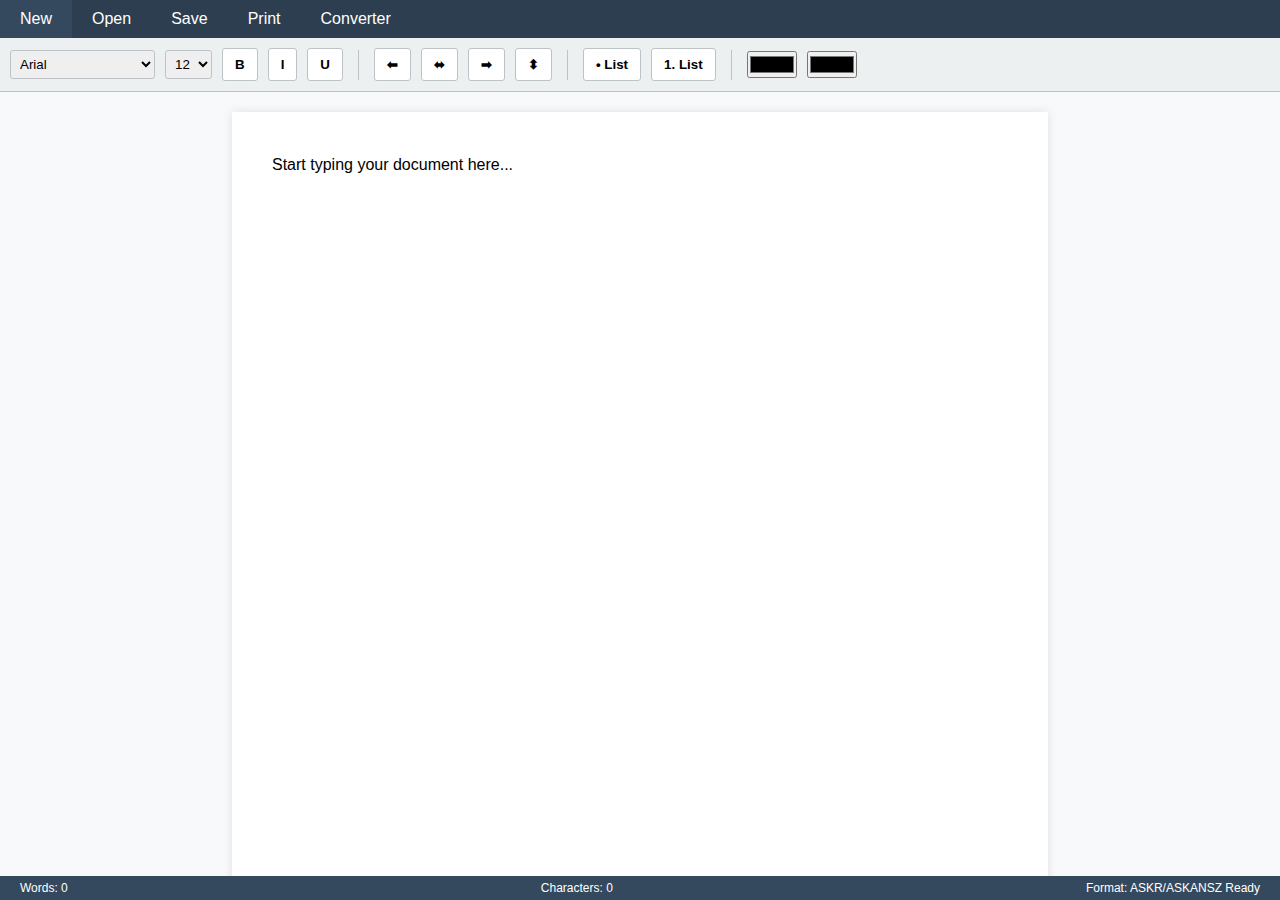
<file: index.html>
<!DOCTYPE html>
<html lang="en">
<head>
    <meta charset="UTF-8">
    <meta name="viewport" content="width=device-width, initial-scale=1.0">
    <title>ASKR Word Processor</title>
    <link rel="stylesheet" href="styles.css">
</head>
<body>
    <div class="container">
        <!-- Menu Bar -->
        <div class="menu-bar">
            <div class="menu-item" onclick="newDocument()">New</div>
            <div class="menu-item" onclick="openDocument()">Open</div>
            <div class="menu-item" onclick="saveDocument()">Save</div>
            <div class="menu-item" onclick="printDocument()">Print</div>
            <div class="menu-item" onclick="openConverter()">Converter</div>
        </div>

        <!-- Toolbar -->
        <div class="toolbar">
            <select id="fontFamily" onchange="changeFontFamily()">
                <option value="Arial">Arial</option>
                <option value="Times New Roman">Times New Roman</option>
                <option value="Helvetica">Helvetica</option>
                <option value="Georgia">Georgia</option>
                <option value="Verdana">Verdana</option>
            </select>

            <select id="fontSize" onchange="changeFontSize()">
                <option value="12">12</option>
                <option value="14">14</option>
                <option value="16">16</option>
                <option value="18">18</option>
                <option value="20">20</option>
                <option value="24">24</option>
                <option value="28">28</option>
                <option value="32">32</option>
            </select>

            <button onclick="formatText('bold')" class="format-btn" id="boldBtn">B</button>
            <button onclick="formatText('italic')" class="format-btn" id="italicBtn">I</button>
            <button onclick="formatText('underline')" class="format-btn" id="underlineBtn">U</button>

            <div class="separator"></div>

            <button onclick="alignText('left')" class="format-btn">⬅</button>
            <button onclick="alignText('center')" class="format-btn">⬌</button>
            <button onclick="alignText('right')" class="format-btn">➡</button>
            <button onclick="alignText('justify')" class="format-btn">⬍</button>

            <div class="separator"></div>

            <button onclick="insertList('ul')" class="format-btn">• List</button>
            <button onclick="insertList('ol')" class="format-btn">1. List</button>

            <div class="separator"></div>

            <input type="color" id="textColor" onchange="changeTextColor()" title="Text Color">
            <input type="color" id="bgColor" onchange="changeBackgroundColor()" title="Background Color">
        </div>

        <!-- Document Area -->
        <div class="document-container">
            <div class="document" id="document" contenteditable="true" spellcheck="true">
                <p>Start typing your document here...</p>
            </div>
        </div>

        <!-- Status Bar -->
        <div class="status-bar">
            <span id="wordCount">Words: 0</span>
            <span id="charCount">Characters: 0</span>
            <span>Format: ASKR/ASKANSZ Ready</span>
        </div>
    </div>

    <input type="file" id="fileInput" accept=".txt,.html,.askr,.askansz" style="display: none;">
    <script src="script.js"></script>
</body>
</html>
</file>
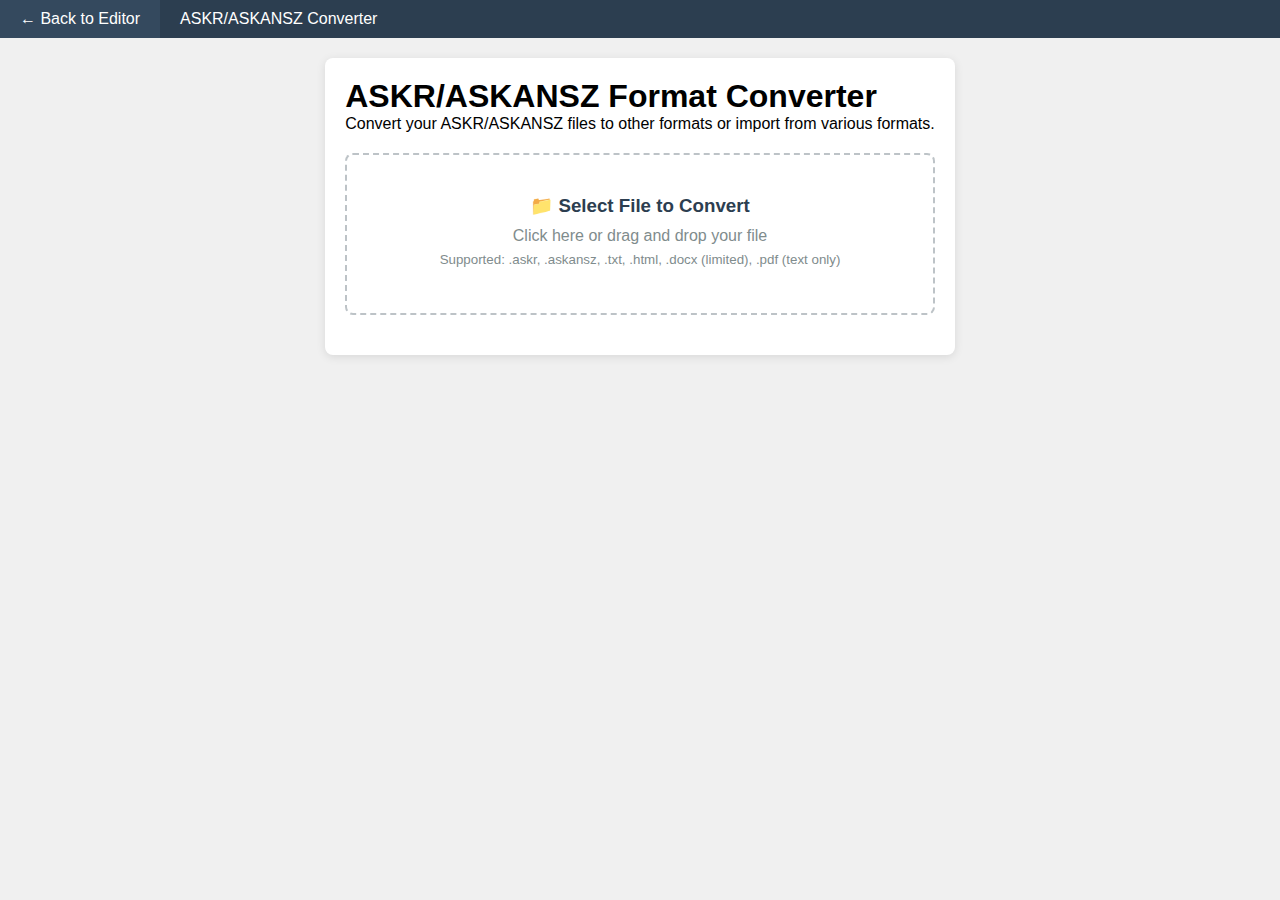
<file: converter.html>
<!DOCTYPE html>
<html lang="en">
<head>
    <meta charset="UTF-8">
    <meta name="viewport" content="width=device-width, initial-scale=1.0">
    <title>ASKR/ASKANSZ Format Converter</title>
    <link rel="stylesheet" href="styles.css">
    <style>
        .converter-container {
            max-width: 800px;
            margin: 20px auto;
            padding: 20px;
            background: white;
            border-radius: 8px;
            box-shadow: 0 2px 10px rgba(0,0,0,0.1);
        }
        .upload-area {
            border: 2px dashed #bdc3c7;
            border-radius: 8px;
            padding: 40px;
            text-align: center;
            margin: 20px 0;
            transition: border-color 0.3s;
        }
        .upload-area:hover {
            border-color: #3498db;
        }
        .file-info {
            background: #f8f9fa;
            padding: 15px;
            border-radius: 5px;
            margin: 10px 0;
        }
        .conversion-options {
            display: grid;
            grid-template-columns: repeat(auto-fit, minmax(200px, 1fr));
            gap: 15px;
            margin: 20px 0;
        }
        .option-card {
            background: #f8f9fa;
            padding: 20px;
            border-radius: 8px;
            text-align: center;
            cursor: pointer;
            transition: background-color 0.3s;
        }
        .option-card:hover {
            background: #e9ecef;
        }
        .preview-area {
            background: #f8f9fa;
            padding: 20px;
            border-radius: 8px;
            margin: 20px 0;
            max-height: 400px;
            overflow-y: auto;
        }
    </style>
</head>
<body>
    <div class="container">
        <div class="menu-bar">
            <div class="menu-item" onclick="window.location.href='index.html'">← Back to Editor</div>
            <div class="menu-item">ASKR/ASKANSZ Converter</div>
        </div>

        <div class="converter-container">
            <h1>ASKR/ASKANSZ Format Converter</h1>
            <p>Convert your ASKR/ASKANSZ files to other formats or import from various formats.</p>

            <div class="upload-area" onclick="document.getElementById('converterFileInput').click()">
                <h3>📁 Select File to Convert</h3>
                <p>Click here or drag and drop your file</p>
                <p><small>Supported: .askr, .askansz, .txt, .html, .docx (limited), .pdf (text only)</small></p>
            </div>

            <input type="file" id="converterFileInput" accept=".askr,.askansz,.txt,.html,.docx,.pdf" style="display: none;">

            <div id="fileInfo" class="file-info" style="display: none;">
                <h4>File Information</h4>
                <div id="fileDetails"></div>
            </div>

            <div id="conversionOptions" class="conversion-options" style="display: none;">
                <div class="option-card" onclick="convertTo('askr')">
                    <h4>📄 ASKR Format</h4>
                    <p>Native format with full metadata</p>
                </div>
                <div class="option-card" onclick="convertTo('askansz')">
                    <h4>📄 ASKANSZ Format</h4>
                    <p>Alternative native format</p>
                </div>
                <div class="option-card" onclick="convertTo('pdf')">
                    <h4>📕 PDF</h4>
                    <p>Portable Document Format</p>
                </div>
                <div class="option-card" onclick="convertTo('docx')">
                    <h4>📘 DOCX</h4>
                    <p>Microsoft Word format</p>
                </div>
                <div class="option-card" onclick="convertTo('txt')">
                    <h4>📝 Plain Text</h4>
                    <p>Simple text format</p>
                </div>
                <div class="option-card" onclick="convertTo('html')">
                    <h4>🌐 HTML</h4>
                    <p>Web page format</p>
                </div>
            </div>

            <div id="previewArea" class="preview-area" style="display: none;">
                <h4>Preview</h4>
                <div id="previewContent"></div>
            </div>
        </div>
    </div>

    <script src="converter.js"></script>
</body>
</html>
</file>
<file: styles.css>
* {
    margin: 0;
    padding: 0;
    box-sizing: border-box;
}

body {
    font-family: Arial, sans-serif;
    background-color: #f0f0f0;
}

.container {
    display: flex;
    flex-direction: column;
    height: 100vh;
}

/* Menu Bar */
.menu-bar {
    background-color: #2c3e50;
    color: white;
    display: flex;
    padding: 0;
}

.menu-item {
    padding: 10px 20px;
    cursor: pointer;
    transition: background-color 0.3s;
}

.menu-item:hover {
    background-color: #34495e;
}

/* Toolbar */
.toolbar {
    background-color: #ecf0f1;
    padding: 10px;
    display: flex;
    align-items: center;
    gap: 10px;
    border-bottom: 1px solid #bdc3c7;
    flex-wrap: wrap;
}

.toolbar select {
    padding: 5px;
    border: 1px solid #bdc3c7;
    border-radius: 3px;
}

.format-btn {
    padding: 8px 12px;
    border: 1px solid #bdc3c7;
    background-color: white;
    cursor: pointer;
    border-radius: 3px;
    font-weight: bold;
    transition: background-color 0.3s;
}

.format-btn:hover {
    background-color: #d5dbdb;
}

.format-btn.active {
    background-color: #3498db;
    color: white;
}

.separator {
    width: 1px;
    height: 30px;
    background-color: #bdc3c7;
    margin: 0 5px;
}

/* Document Container */
.document-container {
    flex: 1;
    padding: 20px;
    background-color: #f8f9fa;
    overflow-y: auto;
}

.document {
    background-color: white;
    min-height: 800px;
    padding: 40px;
    margin: 0 auto;
    max-width: 8.5in;
    box-shadow: 0 0 10px rgba(0,0,0,0.1);
    font-family: Arial, sans-serif;
    font-size: 12pt;
    line-height: 1.6;
    outline: none;
}

.document:focus {
    box-shadow: 0 0 15px rgba(52, 152, 219, 0.3);
}

/* Status Bar */
.status-bar {
    background-color: #34495e;
    color: white;
    padding: 5px 20px;
    display: flex;
    justify-content: space-between;
    font-size: 12px;
}

/* Lists */
.document ul, .document ol {
    margin-left: 20px;
    margin-bottom: 10px;
}

.document li {
    margin-bottom: 5px;
}

/* Modal Styles */
.modal {
    position: fixed;
    top: 0;
    left: 0;
    width: 100%;
    height: 100%;
    background-color: rgba(0, 0, 0, 0.5);
    display: flex;
    justify-content: center;
    align-items: center;
    z-index: 1000;
}

.modal-content {
    background: white;
    padding: 30px;
    border-radius: 8px;
    box-shadow: 0 4px 20px rgba(0, 0, 0, 0.3);
    max-width: 500px;
    width: 90%;
}

.modal-content h3 {
    margin-bottom: 20px;
    color: #2c3e50;
}

.form-group {
    margin-bottom: 15px;
}

.form-group label {
    display: block;
    margin-bottom: 5px;
    font-weight: bold;
    color: #34495e;
}

.form-group input,
.form-group select {
    width: 100%;
    padding: 8px 12px;
    border: 1px solid #bdc3c7;
    border-radius: 4px;
    font-size: 14px;
}

.modal-buttons {
    display: flex;
    gap: 10px;
    justify-content: flex-end;
    margin-top: 20px;
}

.btn-primary {
    background-color: #3498db;
    color: white;
    border: none;
    padding: 10px 20px;
    border-radius: 4px;
    cursor: pointer;
    font-size: 14px;
    transition: background-color 0.3s;
}

.btn-primary:hover {
    background-color: #2980b9;
}

.btn-secondary {
    background-color: #95a5a6;
    color: white;
    border: none;
    padding: 10px 20px;
    border-radius: 4px;
    cursor: pointer;
    font-size: 14px;
    transition: background-color 0.3s;
}

.btn-secondary:hover {
    background-color: #7f8c8d;
}

/* Converter Specific Styles */
.converter-container {
    max-width: 800px;
    margin: 20px auto;
    padding: 20px;
    background: white;
    border-radius: 8px;
    box-shadow: 0 2px 10px rgba(0,0,0,0.1);
}

.upload-area {
    border: 2px dashed #bdc3c7;
    border-radius: 8px;
    padding: 40px;
    text-align: center;
    margin: 20px 0;
    transition: border-color 0.3s;
    cursor: pointer;
}

.upload-area:hover {
    border-color: #3498db;
    background-color: #f8f9fa;
}

.upload-area h3 {
    color: #2c3e50;
    margin-bottom: 10px;
}

.upload-area p {
    color: #7f8c8d;
    margin: 5px 0;
}

.file-info {
    background: #f8f9fa;
    padding: 15px;
    border-radius: 5px;
    margin: 10px 0;
    border-left: 4px solid #3498db;
}

.file-info h4 {
    color: #2c3e50;
    margin-bottom: 10px;
}

.file-info p {
    margin: 5px 0;
    color: #34495e;
}

.conversion-options {
    display: grid;
    grid-template-columns: repeat(auto-fit, minmax(200px, 1fr));
    gap: 15px;
    margin: 20px 0;
}

.option-card {
    background: #f8f9fa;
    padding: 20px;
    border-radius: 8px;
    text-align: center;
    cursor: pointer;
    transition: all 0.3s;
    border: 2px solid transparent;
}

.option-card:hover {
    background: #e9ecef;
    border-color: #3498db;
    transform: translateY(-2px);
    box-shadow: 0 4px 12px rgba(52, 152, 219, 0.2);
}

.option-card h4 {
    color: #2c3e50;
    margin-bottom: 10px;
    font-size: 16px;
}

.option-card p {
    color: #7f8c8d;
    font-size: 14px;
    margin: 0;
}

.preview-area {
    background: #f8f9fa;
    padding: 20px;
    border-radius: 8px;
    margin: 20px 0;
    max-height: 400px;
    overflow-y: auto;
    border: 1px solid #e9ecef;
}

.preview-area h4 {
    color: #2c3e50;
    margin-bottom: 15px;
    border-bottom: 2px solid #3498db;
    padding-bottom: 5px;
}

.askr-preview .metadata {
    background: white;
    padding: 15px;
    border-radius: 5px;
    margin-bottom: 15px;
    border: 1px solid #e9ecef;
}

.askr-preview .metadata p {
    margin: 5px 0;
    color: #34495e;
}

.askr-preview .content-preview h6 {
    color: #2c3e50;
    margin-bottom: 10px;
}

.text-preview,
.html-preview,
.docx-preview,
.pdf-preview {
    color: #34495e;
}

.text-preview h5,
.html-preview h5,
.docx-preview h5,
.pdf-preview h5 {
    color: #2c3e50;
    margin-bottom: 15px;
}

/* Success notification styles */
.success-notification {
    position: fixed;
    top: 20px;
    right: 20px;
    background: #2ecc71;
    color: white;
    padding: 15px 20px;
    border-radius: 5px;
    box-shadow: 0 2px 10px rgba(0,0,0,0.2);
    z-index: 1000;
    animation: slideIn 0.3s ease-out;
}

@keyframes slideIn {
    from { 
        transform: translateX(100%); 
        opacity: 0; 
    }
    to { 
        transform: translateX(0); 
        opacity: 1; 
    }
}

/* Loading spinner */
.loading-spinner {
    border: 3px solid #f3f3f3;
    border-top: 3px solid #3498db;
    border-radius: 50%;
    width: 30px;
    height: 30px;
    animation: spin 1s linear infinite;
    margin: 20px auto;
}

@keyframes spin {
    0% { transform: rotate(0deg); }
    100% { transform: rotate(360deg); }
}

/* Error message styles */
.error-message {
    background: #e74c3c;
    color: white;
    padding: 15px;
    border-radius: 5px;
    margin: 10px 0;
    text-align: center;
}

.warning-message {
    background: #f39c12;
    color: white;
    padding: 15px;
    border-radius: 5px;
    margin: 10px 0;
    text-align: center;
}

.info-message {
    background: #3498db;
    color: white;
    padding: 15px;
    border-radius: 5px;
    margin: 10px 0;
    text-align: center;
}

/* Responsive Design */
@media (max-width: 768px) {
    .document {
        padding: 20px;
        max-width: 100%;
    }
    
    .toolbar {
        flex-wrap: wrap;
    }
    
    .menu-bar {
        flex-wrap: wrap;
    }
    
    .converter-container {
        margin: 10px;
        padding: 15px;
    }
    
    .upload-area {
        padding: 20px;
    }
    
    .conversion-options {
        grid-template-columns: 1fr;
    }
    
    .modal-content {
        margin: 20px;
        padding: 20px;
    }
    
    .modal-buttons {
        flex-direction: column;
    }
    
    .btn-primary,
    .btn-secondary {
        width: 100%;
        margin-bottom: 10px;
    }
}

@media (max-width: 480px) {
    .menu-item {
        padding: 8px 12px;
        font-size: 14px;
    }
    
    .toolbar {
        padding: 8px;
        gap: 8px;
    }
    
    .format-btn {
        padding: 6px 10px;
        font-size: 12px;
    }
    
    .document {
        padding: 15px;
        font-size: 14px;
    }
    
    .status-bar {
        padding: 8px 15px;
        flex-direction: column;
        gap: 5px;
    }
    
    .upload-area {
        padding: 15px;
    }
    
    .upload-area h3 {
        font-size: 18px;
    }
    
    .option-card {
        padding: 15px;
    }
    
    .option-card h4 {
        font-size: 14px;
    }
    
    .option-card p {
        font-size: 12px;
    }
}

/* Print styles */
@media print {
    .menu-bar,
    .toolbar,
    .status-bar {
        display: none !important;
    }
    
    .document-container {
        padding: 0;
        background: white;
    }
    
    .document {
        box-shadow: none;
        max-width: none;
        margin: 0;
        padding: 0;
    }
    
    body {
        background: white;
    }
}

/* Dark mode support (optional) */
@media (prefers-color-scheme: dark) {
    body {
        background-color: #2c3e50;
        color: #ecf0f1;
    }
    
    .document {
        background-color: #34495e;
        color: #ecf0f1;
    }
    
    .toolbar {
        background-color: #34495e;
        border-bottom-color: #7f8c8d;
    }
    
    .format-btn {
        background-color: #34495e;
        color: #ecf0f1;
        border-color: #7f8c8d;
    }
    
    .format-btn:hover {
        background-color: #4a6741;
    }
    
    .modal-content {
        background-color: #34495e;
        color: #ecf0f1;
    }
    
    .form-group input,
    .form-group select {
        background-color: #2c3e50;
        color: #ecf0f1;
        border-color: #7f8c8d;
    }
    
    .converter-container {
        background-color: #34495e;
        color: #ecf0f1;
    }
    
    .file-info,
    .preview-area {
        background-color: #2c3e50;
        border-color: #7f8c8d;
    }
    
    .option-card {
        background-color: #2c3e50;
        color: #ecf0f1;
    }
    
    .option-card:hover {
        background-color: #4a6741;
    }
}

/* Accessibility improvements */
.format-btn:focus,
.menu-item:focus,
.option-card:focus {
    outline: 2px solid #3498db;
    outline-offset: 2px;
}

.btn-primary:focus,
.btn-secondary:focus {
    outline: 2px solid #ffffff;
    outline-offset: 2px;
}

/* High contrast mode support */
@media (prefers-contrast: high) {
    .format-btn,
    .btn-primary,
    .btn-secondary {
        border-width: 2px;
    }
    
    .document {
        border: 2px solid #000000;
    }
    
    .option-card {
        border-width: 2px;
    }
}

/* Reduced motion support */
@media (prefers-reduced-motion: reduce) {
    *,
    *::before,
    *::after {
        animation-duration: 0.01ms !important;
        animation-iteration-count: 1 !important;
        transition-duration: 0.01ms !important;
    }
}
</file>
